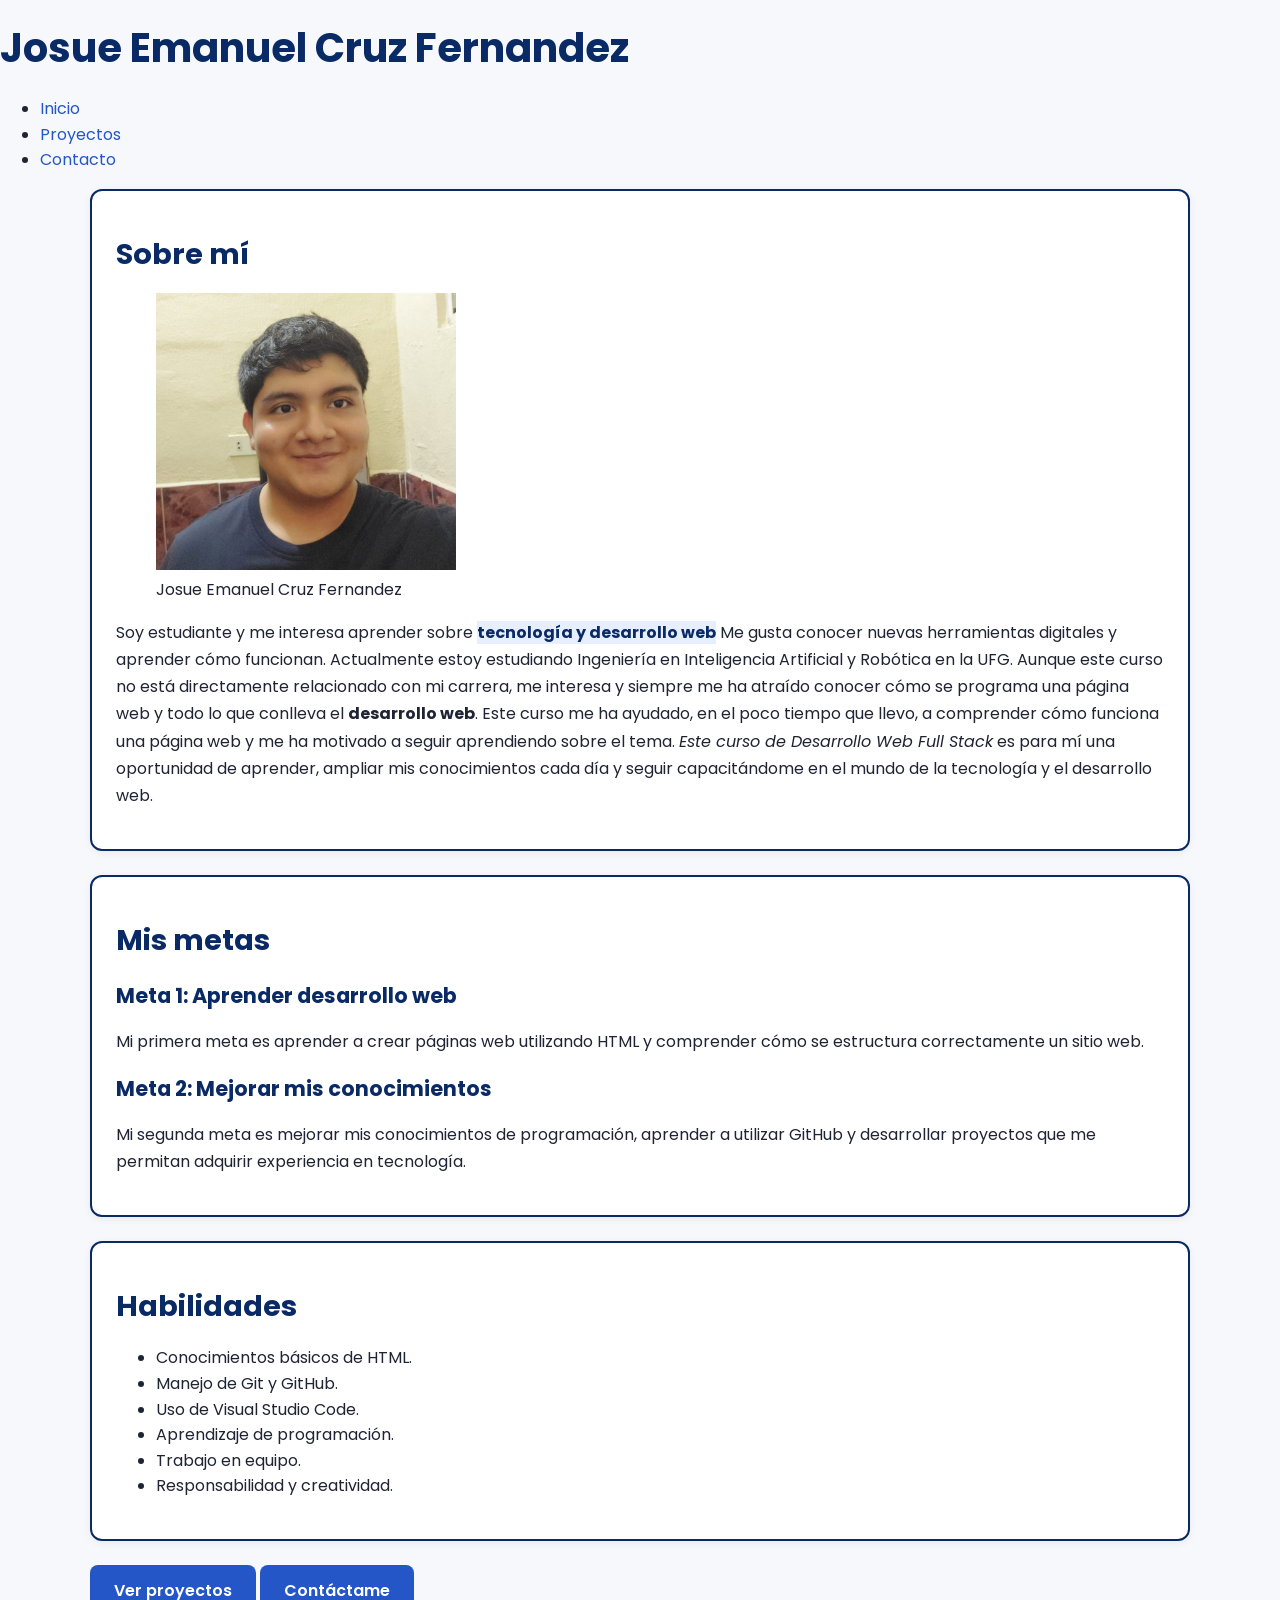
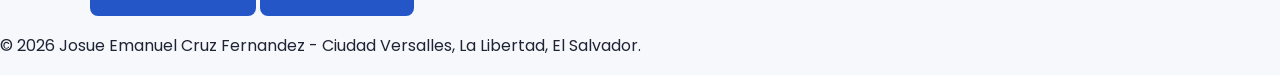
<file: index.html>
<!DOCTYPE html>
<html lang="es">

<head>
    <meta charset="UTF-8">
    <meta name="viewport" content="width=device-width, initial-scale=1.0">

    <title>Josue Emanuel Cruz Fernandez</title>

    <meta name="description" 

          content="Portafolio personal de Josue Emanuel Cruz Fernandez. Conocé mis metas, habilidades y mi aprendizaje en desarrollo web.">
   
<!-- Fuente de Google Fonts -->
    <link rel="preconnect" href="https://fonts.googleapis.com">
    <link rel="preconnect" href="https://fonts.gstatic.com" crossorigin>
    <link href="https://fonts.googleapis.com/css2?family=Poppins:wght@400;600;700&display=swap"
          rel="stylesheet">

    <!-- Hoja de estilos CSS -->
    <link rel="stylesheet" href="css/estilos.css">
</head>


<body>

    <!-- Encabezado de la página -->
    <header>
        <h1>Josue Emanuel Cruz Fernandez</h1>

        <!-- Menú de navegación -->

        <nav>
             <ul>
                  <li><a href="index.html">Inicio</a></li>
                  <li><a href="proyectos.html">Proyectos</a></li>
                  <li><a href="contacto.html">Contacto</a></li>
            </ul>
        </nav>
    </header>

    <!-- Contenido principal -->
    <main>
        <div class="contenedor">


        <!-- Sección Sobre mí -->
        <section id="sobre-mi" class="tarjeta">
            <h2>Sobre mí</h2>


        <figure>
            <img src="img/perfil.jpg"
                alt="Fotografía de Josue Emanuel Cruz Fernandez"
                width="300"
                height="300">


            <figcaption>
               Josue Emanuel Cruz Fernandez
            </figcaption>
        </figure>


        <p>
                Soy estudiante y me interesa aprender sobre
                <strong class="destacado">
                tecnología y desarrollo web</strong>

                Me gusta conocer nuevas herramientas digitales
                y aprender cómo funcionan.

                Actualmente estoy estudiando Ingeniería en
                Inteligencia Artificial y Robótica en la UFG.

                Aunque este curso no está directamente relacionado
                con mi carrera, me interesa y siempre me ha
                atraído conocer cómo se programa una página web
                y todo lo que conlleva el
                <strong>desarrollo web</strong>.

                Este curso me ha ayudado, en el poco tiempo
                que llevo, a comprender cómo funciona una
                página web y me ha motivado a seguir
                aprendiendo sobre el tema.

                <em>Este curso de Desarrollo Web Full Stack</em>
                es para mí una oportunidad de aprender,
                ampliar mis conocimientos cada día y seguir
                capacitándome en el mundo de la tecnología
                y el desarrollo web.
            </p>
        </section>

        <!-- Sección Mis metas -->
         <section id="metas" class="tarjeta">
            <h2>Mis metas</h2>


            <article>
                <h3>Meta 1: Aprender desarrollo web</h3>

                <p>
                    Mi primera meta es aprender a crear páginas
                    web utilizando HTML y comprender cómo
                    se estructura correctamente un sitio web.
                </p>
            </article>

            <article>
                <h3>Meta 2: Mejorar mis conocimientos</h3>

                <p>
                    Mi segunda meta es mejorar mis conocimientos
                    de programación, aprender a utilizar GitHub
                    y desarrollar proyectos que me permitan
                    adquirir experiencia en tecnología.
                </p>
            </article>
        </section>

         <!-- Sección Habilidades -->
            <section id="habilidades" class="tarjeta">
                <h2>Habilidades</h2>


                <ul>
                    <li>Conocimientos básicos de HTML.</li>
                    <li>Manejo de Git y GitHub.</li>
                    <li>Uso de Visual Studio Code.</li>
                    <li>Aprendizaje de programación.</li>
                    <li>Trabajo en equipo.</li>
                    <li>Responsabilidad y creatividad.</li>
                </ul>
            </section>

        <!-- Enlaces destacados -->
        <p>
            <a href="proyectos.html" class="boton">
                Ver proyectos

            </a>


            <a href="contacto.html" class="boton">
                Contáctame

            </a>
        </p>

    </div>
</main>

    <!-- Pie de página -->
    <footer>
        <p>

            &copy; 2026 Josue Emanuel Cruz Fernandez -
            Ciudad Versalles, La Libertad, El Salvador.
        </p>
    </footer>

</body>
</html>
</file>
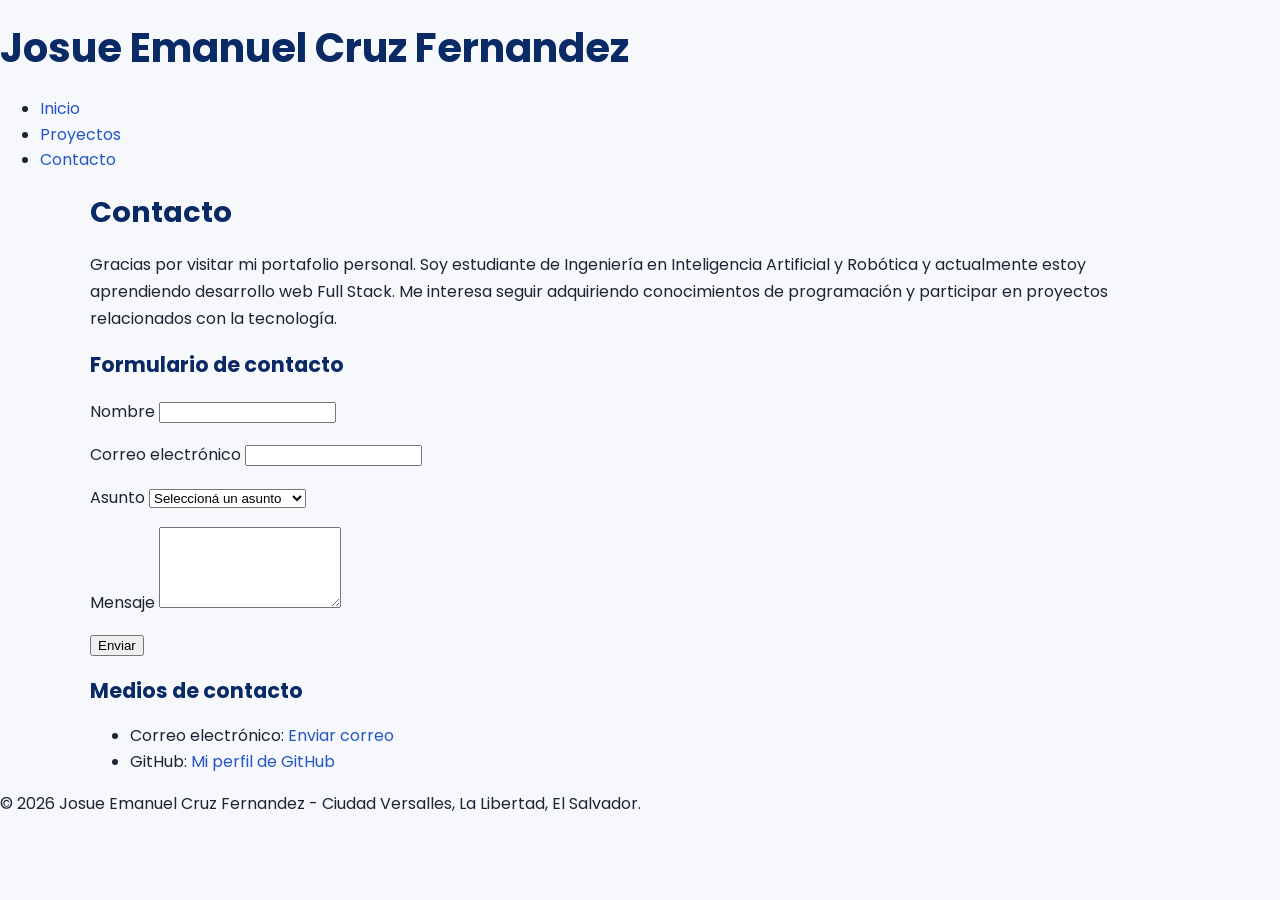
<file: contacto.html>
<!DOCTYPE html>
<html lang="es">
<head>
    <meta charset="UTF-8">
    <meta name="viewport" content="width=device-width, initial-scale=1.0">
    <title>Contacto | Josue Emanuel Cruz Fernandez</title>
    <meta name="description" content="Encontrá mi correo electrónico y mi perfil de GitHub para ponerte en contacto conmigo.">

<!-- Fuente de Google Fonts -->
<link rel="preconnect" href="https://fonts.googleapis.com">
<link rel="preconnect" href="https://fonts.gstatic.com" crossorigin>
<link href="https://fonts.googleapis.com/css2?family=Poppins:wght@400;600;700&display=swap"
      rel="stylesheet">

<!-- Hoja de estilos CSS -->
<link rel="stylesheet" href="css/estilos.css">

</head>
<body>

    <!-- Encabezado de la página -->
    <header>
        <h1>Josue Emanuel Cruz Fernandez</h1>

        <!-- Menú de navegación -->
        <nav>
            <ul>
                <li><a href="index.html">Inicio</a></li>
                <li><a href="proyectos.html">Proyectos</a></li>
                <li><a href="contacto.html">Contacto</a></li>
            </ul>
        </nav>
    </header>

    <!-- Contenido principal -->
    <main>
        <div class="contenedor">


        <!-- Sección Contacto -->
        <section id="contacto">
            <h2>Contacto</h2>

            <p>
                Gracias por visitar mi portafolio personal.
                Soy estudiante de Ingeniería en Inteligencia
                Artificial y Robótica y actualmente estoy
                aprendiendo desarrollo web Full Stack.

                Me interesa seguir adquiriendo conocimientos
                de programación y participar en proyectos
                relacionados con la tecnología.
            </p>

    <h3>Formulario de contacto</h3>

  <form method="post">
    <p>
        <label for="nombre">Nombre</label>
        <input type="text" id="nombre" name="nombre" required>
    </p>

    <p>
        <label for="correo">Correo electrónico</label>
        <input type="email" id="correo" name="correo" required>
    </p>
<p>
    <label for="asunto">Asunto</label>
    <select id="asunto" name="asunto" required>
        <option value="">Seleccioná un asunto</option>
        <option value="consulta">Consulta general</option>
        <option value="proyecto">Propuesta de proyecto</option>
        <option value="otro">Otro</option>
    </select>
</p>
    <p>
        <label for="mensaje">Mensaje</label>
        <textarea id="mensaje" name="mensaje" rows="5" required></textarea>
    </p>

    <button type="submit">Enviar</button>

</form>

<h3>Medios de contacto</h3>

            <ul>
                <li>
                    Correo electrónico:
                    <a href="mailto:emanuel56411@gmail.
                    com">
                        Enviar correo
                    </a>
                </li>

                <li>
                    GitHub:
                    <a href="https://github.com/emanuel56411-hue">
                        Mi perfil de GitHub
                    </a>
                </li>
            </ul>
        </section>
        

        </div>
    </main>

    <!-- Pie de página -->
    <footer>
        <p>
            &copy; 2026 Josue Emanuel Cruz Fernandez -
            Ciudad Versalles, La Libertad, El Salvador.
        </p>
    </footer>

</body>
</html>
</file>
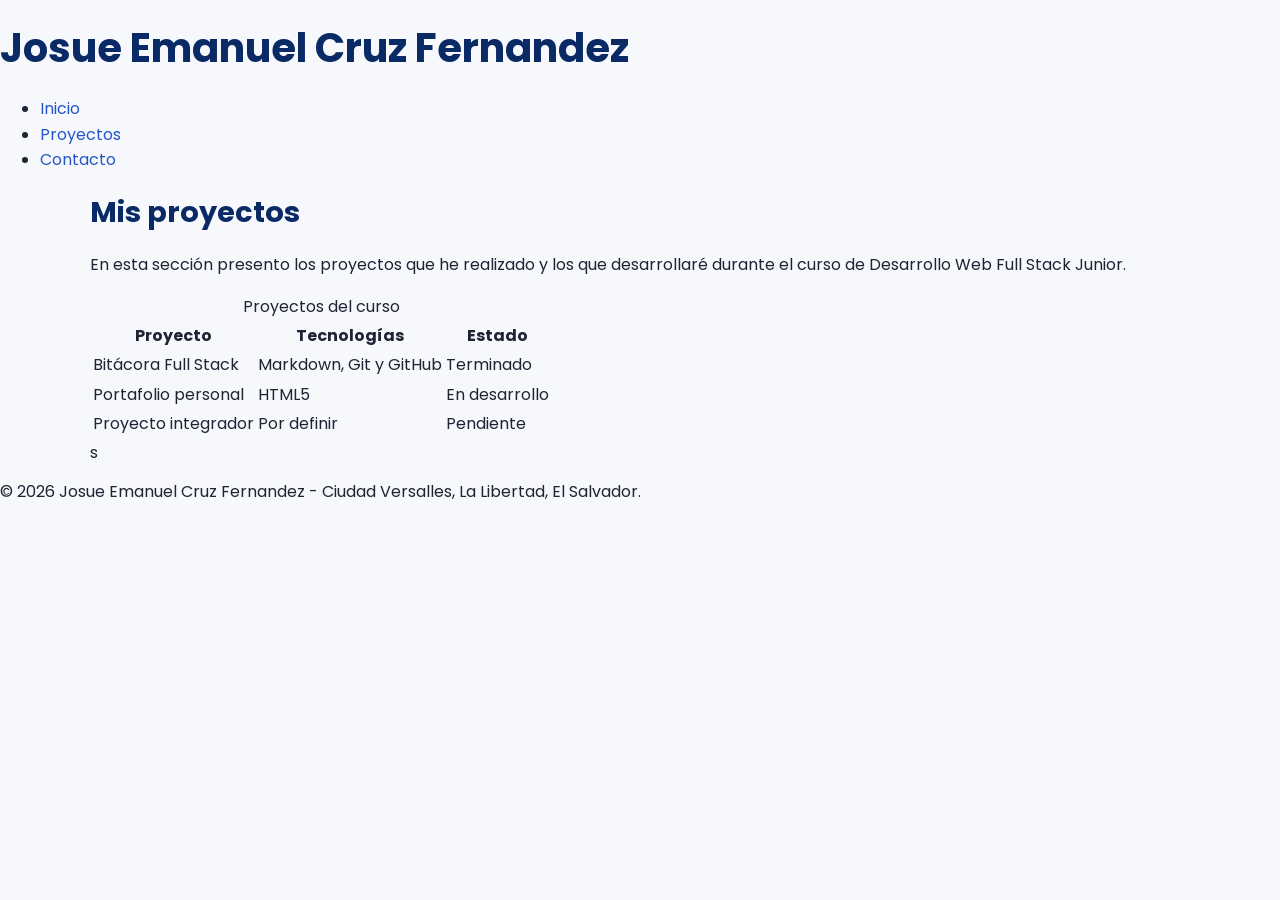
<file: proyectos.html>
<!DOCTYPE html>
<html lang="es">
<head>
    <meta charset="UTF-8">
    <meta name="viewport" content="width=device-width, initial-scale=1.0">
    <title>Proyectos | Josue Emanuel Cruz Fernandez</title>
    <meta name="description" content="Encontrá mis proyectos y experiencia en desarrollo web.">

<!-- Fuente de Google Fonts -->
<link rel="preconnect" href="https://fonts.googleapis.com">
<link rel="preconnect" href="https://fonts.gstatic.com" crossorigin>
<link href="https://fonts.googleapis.com/css2?family=Poppins:wght@400;600;700&display=swap"
      rel="stylesheet">

<!-- Hoja de estilos CSS -->
<link rel="stylesheet" href="css/estilos.css">

</head>
<body>

    <!-- Encabezado de la página -->
    <header>
        <h1>Josue Emanuel Cruz Fernandez</h1>

        <!-- Menú de navegación -->
        <nav>
            <ul>
                <li><a href="index.html">Inicio</a></li>
                <li><a href="proyectos.html">Proyectos</a></li>
                <li><a href="contacto.html">Contacto</a></li>
            </ul>
        </nav>
    </header>

    <!-- Contenido principal -->
    <main>
         <div class="contenedor">

        <!-- Sección Mis proyectos -->
        <section id="mis-proyectos">
            <h2>Mis proyectos</h2>

            <p>
                En esta sección presento los proyectos
                que he realizado y los que desarrollaré
                durante el curso de Desarrollo Web
                Full Stack Junior.
            </p>

            <table>
                <caption>Proyectos del curso</caption>

                <thead>
                    <tr>
                        <th scope="col">Proyecto</th>
                        <th scope="col">Tecnologías</th>
                        <th scope="col">Estado</th>
                    </tr>
                </thead>

                <tbody>
                    <tr>
                        <td>Bitácora Full Stack</td>
                        <td>Markdown, Git y GitHub</td>
                        <td>Terminado</td>
                    </tr>

                    <tr>
                        <td>Portafolio personal</td>
                        <td>HTML5</td>
                        <td>En desarrollo</td>
                    </tr>

                    <tr>
                        <td>Proyecto integrador</td>
                        <td>Por definir</td>
                        <td>Pendiente</td>
                    </tr>
                </tbody>
            </table>
        </section>
s

        </div>
    </main>

    <!-- Pie de página -->
    <footer>
        <p>
            &copy; 2026 Josue Emanuel Cruz Fernandez -
            Ciudad Versalles, La Libertad, El Salvador.
        </p>
    </footer>

</body>
</html>
</file>
<file: css/estilos.css>
/* Reinicio básico del modelo de caja */
*, *::before, *::after {
    box-sizing: border-box;
}

body {
    margin: 0;
}

img {
    max-width: 100%;
    height: auto;
}

/* Paleta de colores del portafolio */
:root {
    --primario: #0A2A66;
    --secundario: #2456C7;
    --acento: #A66B00;
    --fondo: #F6F8FC;
    --texto: #1E2433;
}

/* Estilos generales */
body {
    font-family: "Poppins", Arial, sans-serif;
    font-size: 16px;
    line-height: 1.6;
    color: var(--texto);
    background-color: var(--fondo);
}

/* Encabezados */
h1, h2, h3 {
    color: var(--primario);
}

h1 {
    font-size: 2.5rem;
}

h2 {
    font-size: 1.8rem;
}

h3 {
    font-size: 1.3rem;
}

/* Párrafos */
p {
    font-size: 1rem;
    line-height: 1.7;
}

/* Enlaces */
a {
    color: var(--secundario);
    text-decoration: none;
}

/* Efecto al pasar el mouse */
a:hover {
    color: var(--acento);
    text-decoration: underline;
}

/* Frase importante */
.destacado {
    color: var(--primario);
    font-weight: 700;
    background-color: #E7EEFF;
}


/* Contenedor centrado */
.contenedor {
    width: 90%;
    max-width: 1100px;
    margin: 0 auto;
}

/* Tarjetas */
.tarjeta {
    background-color: #FFFFFF;
    padding: 1.5rem;
    border: 2px solid #0A2A66;
    border-radius: 12px;
    margin-bottom: 1.5rem;
    box-shadow: 0 2px 8px rgba(0, 0, 0, 0.06);
}

/* Botones */
.boton {
    display: inline-block;
    padding: 0.75rem 1.5rem;
    background-color: var(--secundario);
    color: #FFFFFF;
    border-radius: 8px;
    font-weight: 600;
    text-decoration: none;
}

.boton:hover {
    background-color: var(--primario);
    color: #FFFFFF;
}

/* Espaciado de títulos y párrafos */
h1, h2, h3 {
    margin-top: 1rem;
    margin-bottom: 1rem;
}

p {
    margin-top: 0.75rem;
    margin-bottom: 1rem;
}
</file>
